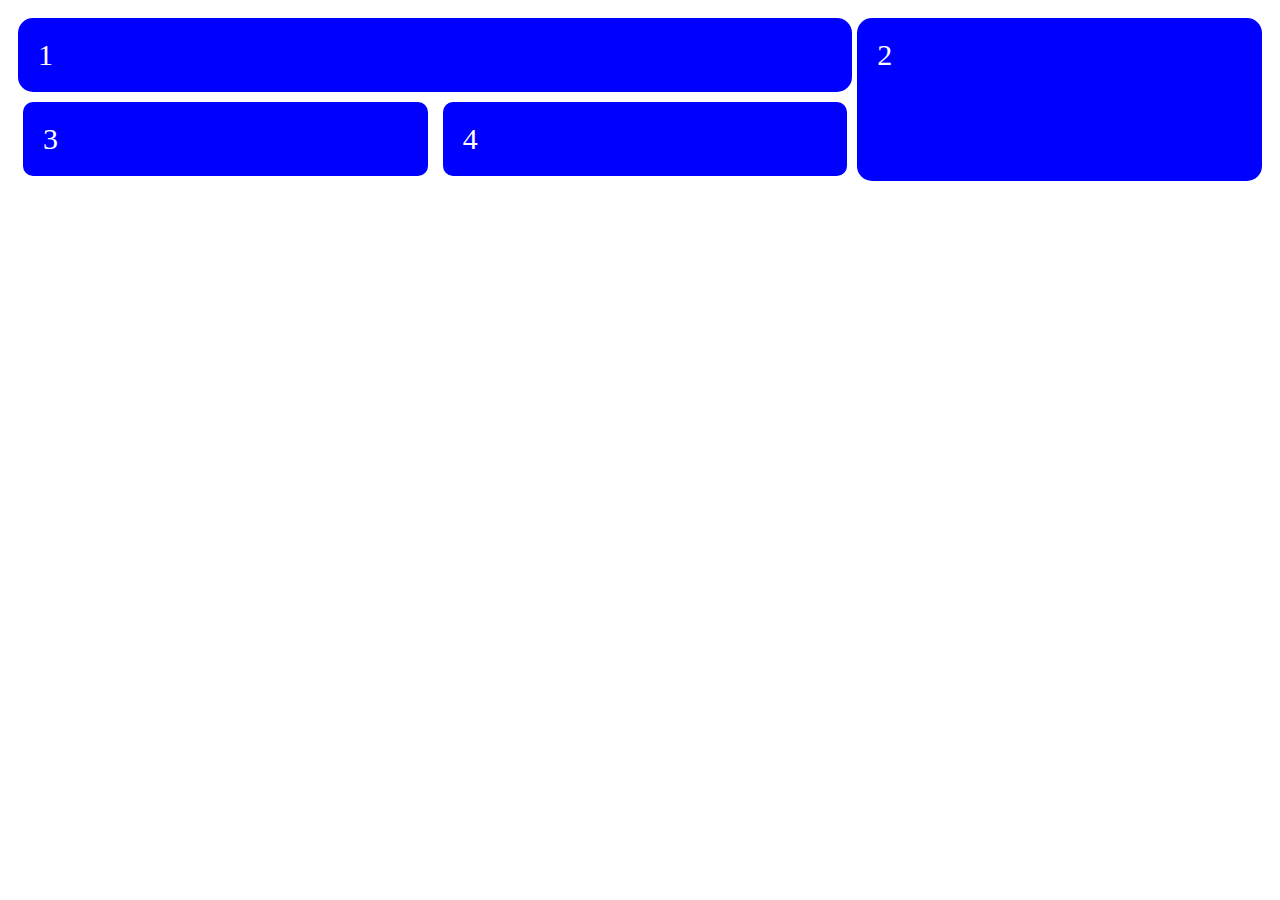
<file: index.html>
<!DOCTYPE html>
<html lang="en">

<head>
    <meta charset="UTF-8">
    <meta name="viewport" content="width=device-width, initial-scale=1.0">
    <link rel="stylesheet" href="./css/style.css">
    <title>Grid Puro</title>
</head>

<body>
    <div class="grid-container">
        <div class="grid-item1">1</div>
        <div class="grid-item2">2</div>
        <div class="grid-item">3</div>  
        <div class="grid-item">4</div>
        
      </div>
</body>

</html>
</file>
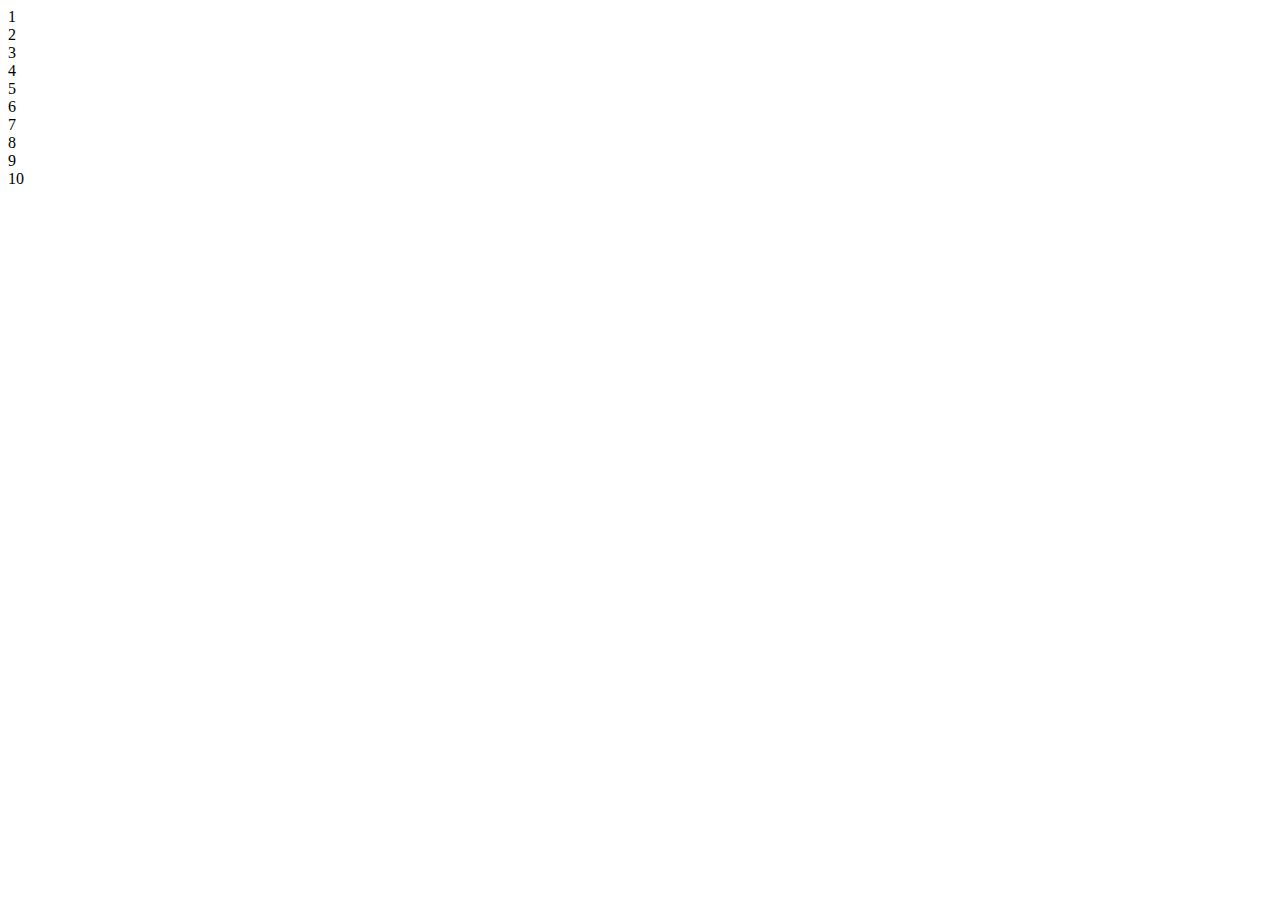
<file: index2.html>
<!DOCTYPE html>
<html lang="en">
<head>
    <meta charset="UTF-8">
    <meta http-equiv="X-UA-Compatible" content="IE=edge">
    <meta name="viewport" content="width=device-width, initial-scale=1.0">
    <link rel="stylesheet" href="./css2/">
    <title>Grid Puro 2</title>
</head>
<body>
    <div class="grid-container">
        <div class="grid-item1">1</div>
        <div class="grid-item">2</div>
        <div class="grid-item3">3</div>  
        <div class="grid-item">4</div>
        <div class="grid-item">5</div>
        <div class="grid-item">6</div>  
        <div class="grid-item">7</div>
        <div class="grid-item8">8</div>
        <div class="grid-item">9</div>  
        <div class="grid-item">10</div>
      </div>
</body>
</html>
</file>
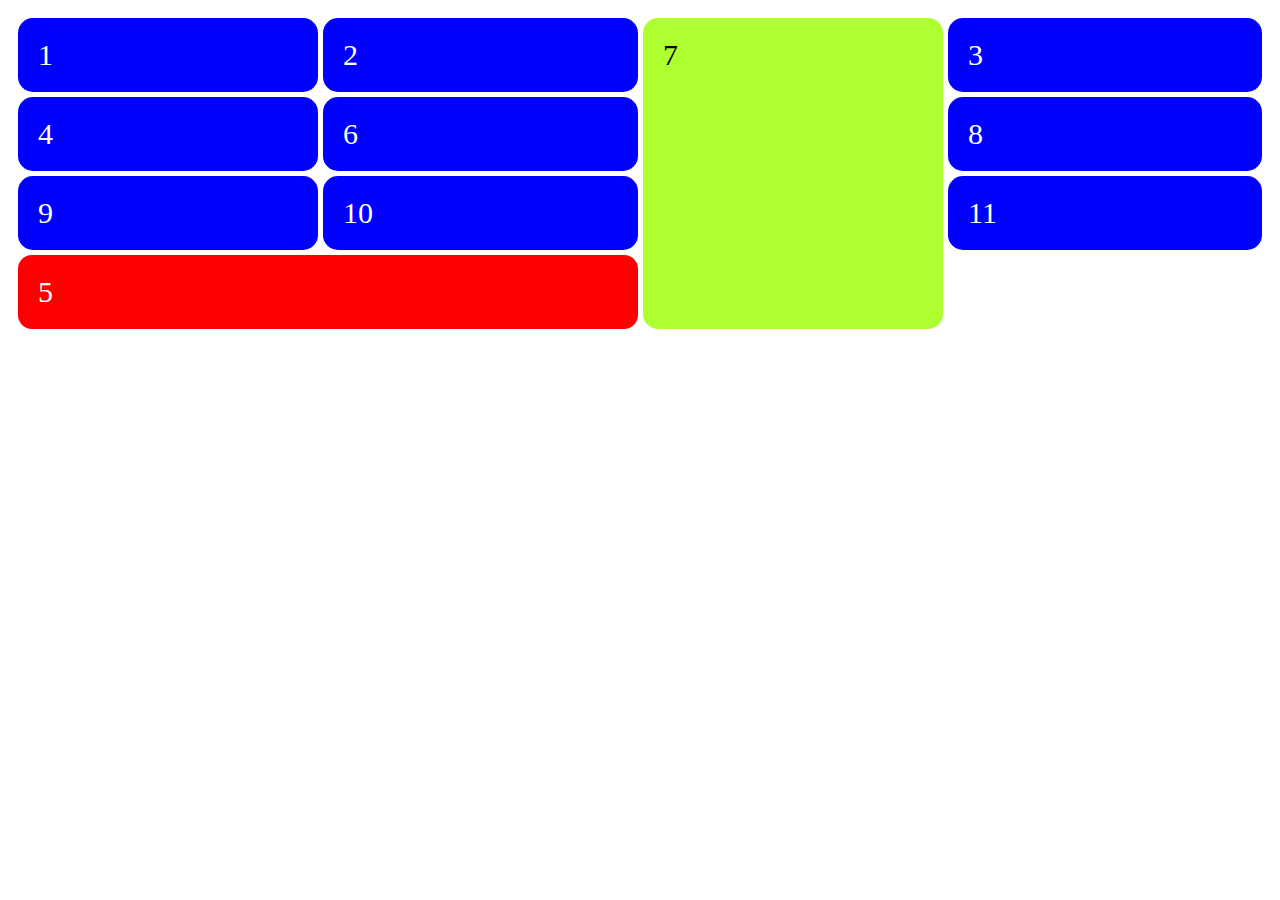
<file: index3.html>
<!DOCTYPE html>
<html lang="en">
<head>
    <meta charset="UTF-8">
    <meta http-equiv="X-UA-Compatible" content="IE=edge">
    <meta name="viewport" content="width=device-width, initial-scale=1.0">
    <link rel="stylesheet" href="./css3/style3.css">
    <title>Grid Puro 3</title>
</head>
<body>
    <div class="grid-container">
        <div class="grid-item">1</div>
        <div class="grid-item">2</div>
        <div class="grid-item">3</div>  
        <div class="grid-item">4</div>
        <div class="grid-item5">5</div>
        <div class="grid-item">6</div>  
        <div class="grid-item7">7</div>
        <div class="grid-item">8</div>
        <div class="grid-item">9</div>  
        <div class="grid-item">10</div>
        <div class="grid-item">11</div>
      </div>
</body>
</html>
</file>
<file: css/style.css>
.grid-container {
    display: grid;
    grid-template-columns: auto auto auto;
    padding: 10px;
    gap:5px;
  }
  .grid-item {
    color: white;
    background-color:blue;
    border: 5px solid white;
    padding: 20px;
    font-size: 30px;
    border-radius: 15px;
  }
  .grid-item1{
    grid-column:1/3 ;
    color: #fff;
    background-color: blue;
    border-radius: 15px;
    font-size: 30px;
    padding: 20px;
  }

  .grid-item2 {
    color: #fff;
    background-color: blue;
    border-radius: 15px;
    font-size: 30px;
    grid-column: 3/4;
    grid-row: 1/3;
    padding: 20px;
}
</file>
<file: css3/style3.css>
.grid-container {
    display: grid;
    grid-template-columns: auto auto auto auto;
    background-color: white;
    gap: 5px;
    padding: 10px;
  }
  .grid-item {
    background-color: blue;
    border-radius: 15px;
    padding: 20px;
    font-size: 30px;
    color: #fff;
  }

  .grid-item7 {
      background-color: greenyellow;
      font-size: 30px;
      padding: 20px;
      grid-column: 3/4;
      grid-row: 1/5;
      border-radius: 15px;
  }

.grid-item5 {
    background-color: red;
    font-size: 30px;
    grid-column:1/3;
    grid-row: 4/5;
    border-radius: 14px;
    padding: 20px;
    color: #fff;
}
</file>
